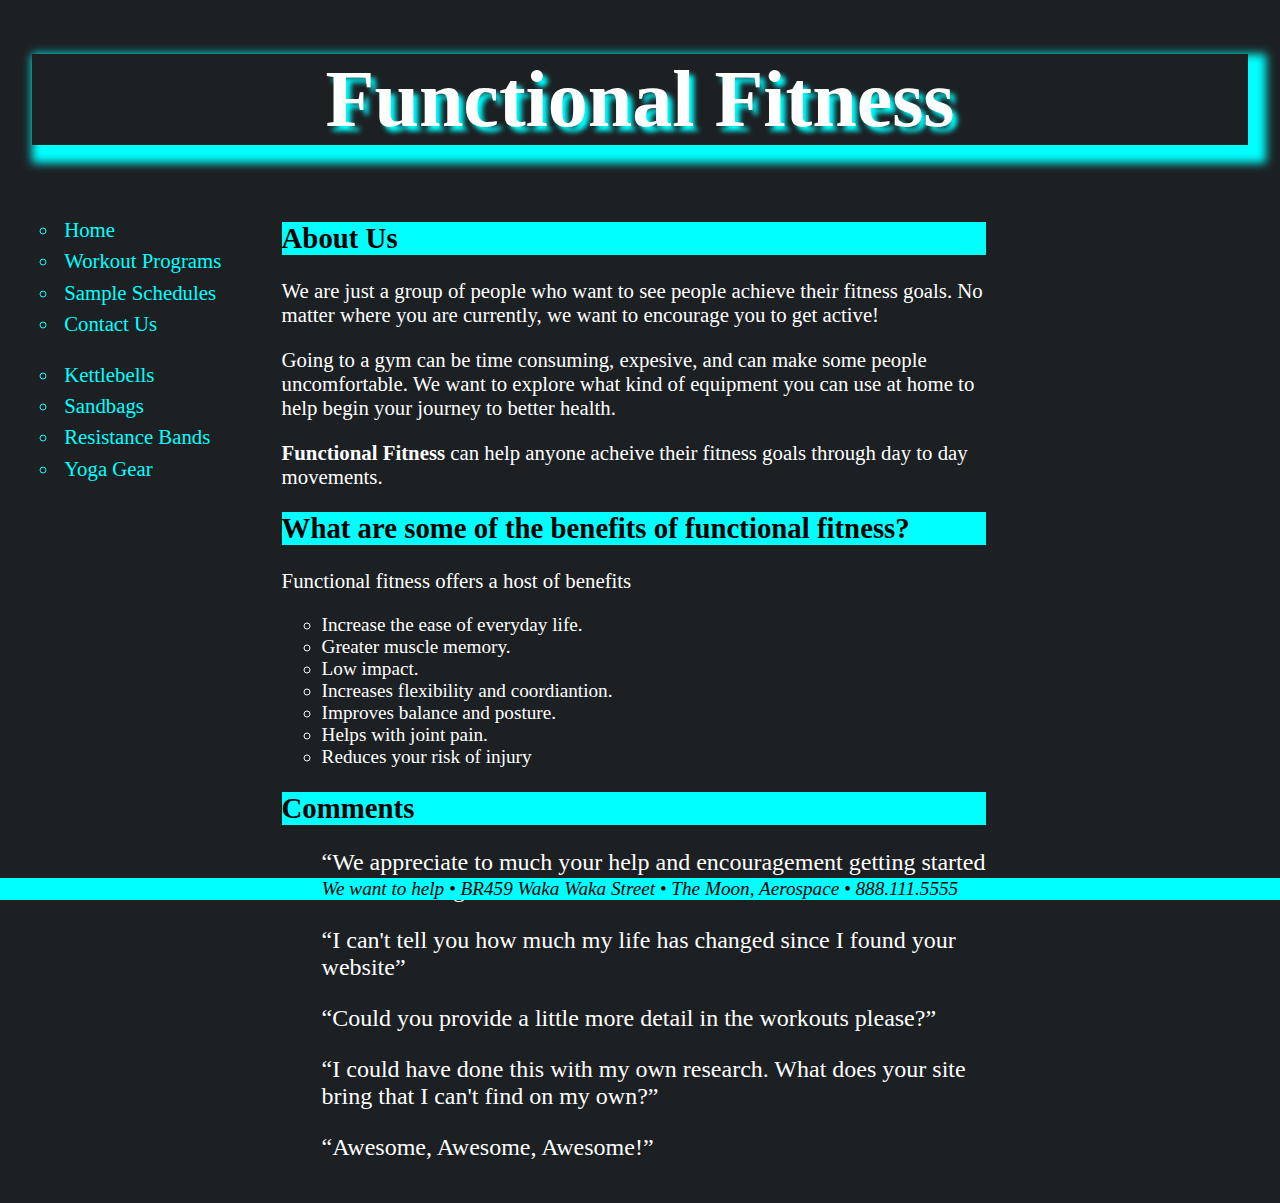
<file: index.html>
<!DOCTYPE html>
<html lang="en">

<head>


<meta charset="utf-8" />
<meta name="keywords"
	content="Workout, Fitness, Exercise, Health, Equipment" />
<title>Functinal Fitness</title>
<meta name="viewport" content="width=device-width, initial-scale=1" />
<link href="pr_layout1.css" rel="stylesheet" />
<link href="pr_styles.css" rel="stylesheet" />
<link href="pr_styles2.css" rel="stylesheet" />
</head>

<body>
	<header>
		<h1>Functional Fitness</h1>
    </header>

<nav class="horizontal">

<a id="navicon" href="#"><img src="pr_navicon.png" alt="" /></a>

	<ul class="mainmenu">
		 <li><a href="index.html">Home</a></li>
         <li><a href="workouts.html">Workout Programs</a></li>
         <li><a href="pr_schedule.html">Sample Schedules</a></li>
         <li><a href="contact.html">Contact Us</a></li>
         <li class="newgroup">
         <li><a href="https://www.kettlebellkings.com/" target="_blank">Kettlebells</a></li>
         <li><a href="https://www.repfitness.com/rep-sandbags/" target="_blank">Sandbags</a></li>
         <li><a href="https://www.rubberbanditz.com/" target="_blank">Resistance Bands</a></li>
         <li><a href="https://www.yogaoutlet.com/" target="_blank">Yoga Gear</a></li>
	</ul>
</nav>




<article id="about_us">
<h2>About Us</h2>
<p>
We are just a group of people who want to see people achieve their fitness goals. No matter where you are currently, we want to encourage you to get active!
    </p>
<p>
    Going to a gym can be time consuming, expesive, and can make some people uncomfortable. We want to explore what kind of equipment you can use at home to help begin your journey to better health.
    </p>

<p>
    <strong>Functional Fitness</strong> can help anyone acheive their fitness goals through day to day movements.
</p>

    <h2>What are some of the benefits of functional fitness?</h2>
    <p>Functional fitness offers a host of benefits</p>
    <ol>
        <li>Increase the ease of everyday life.</li>
        <li>Greater muscle memory.</li>
        <li>Low impact.</li>
        <li>Increases flexibility and coordiantion.</li>
        <li>Improves balance and posture.</li>
        <li>Helps with joint pain.</li>
        <li>Reduces your risk of injury</li>
    </ol>

      <h2>Comments</h2>
      <blockquote><q>We appreciate to much your help and encouragement getting started in our fitness goals.</q></blockquote>
      <blockquote><q>I can't tell you how much my life has changed since I found your website</q></blockquote>
      <blockquote><q>Could you provide a little more detail in the workouts please?</q></blockquote>
      <blockquote><q>I could have done this with my own research. What does your site bring that I can't find on my own?</q></blockquote>
      <blockquote><q>Awesome, Awesome, Awesome!</q></blockquote><br>

   </article>


<footer>
      <address>
      We want to help &#8226; BR459 Waka Waka Street &#8226; The Moon,
      Aerospace &#8226; 888.111.5555
      </address>
</footer>


</body>



</html>
</file>
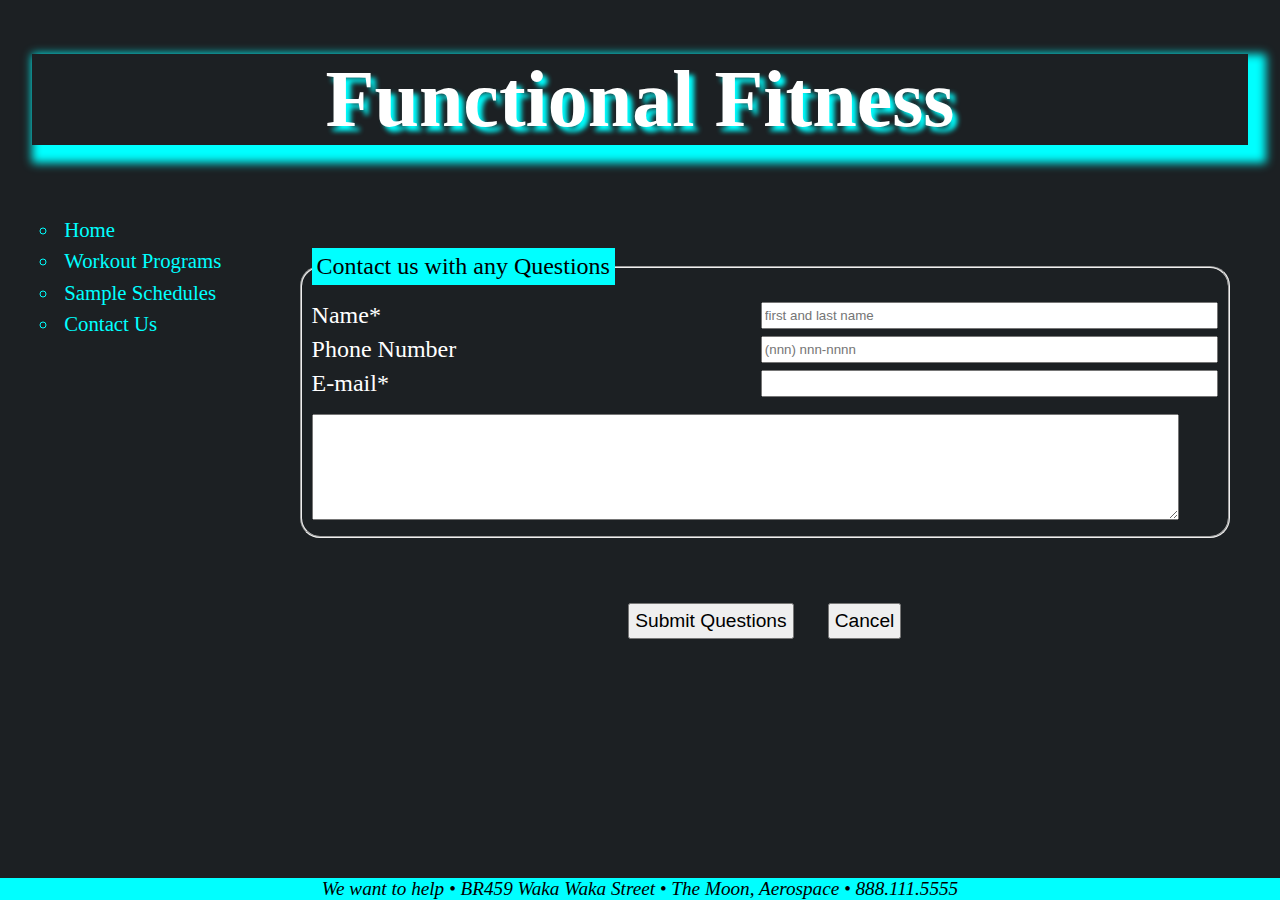
<file: contact.html>
<!DOCTYPE html>
<html lang="en">

<head>


<meta charset="utf-8" />
<meta name="keywords"
	content="Workout, Fitness, Exercise, Health, Equipment" />
<title>Functinal Fitness</title>
    <meta name="viewport" content="width=device-width, initial-scale=1" />
<link href="pr_layout1.css" rel="stylesheet" />
<link href="pr_styles.css" rel="stylesheet" />
    <link href="pr_styles2.css" rel="stylesheet" />
<link href="pr_workouts.css" rel="stylesheet" />
<link href="pr_contact.css" rel="stylesheet" />




</head>

<body>
	<header>
		<h1>Functional Fitness</h1>
	</header>

    <nav class="horizontal">

<a id="navicon" href="#"><img src="pr_navicon.png" alt="" /></a>



	<ul>
		 <li><a href="index.html">Home</a></li>
         <li><a href="workouts.html">Workout Programs</a></li>
         <li><a href="pr_schedule.html">Sample Schedules</a></li>
         <li><a href="contact.html">Contact Us</a></li>
    </ul>
    </nav>

<form id="survey" action="http://www.example.com/functionalfitness/contact" method="post">
    <fieldset id="custInfo">
<legend>Contact us with any Questions</legend>
<div class="formRow">
	<label for="name">Name*</label>
	<input name="custName" id="name" type="text" placeholder="first and last name" required />
</div>


<div class="formRow">
	<label for="phone">Phone Number</label>
	<input name="custPhone" id="phone" type="text" placeholder="(nnn) nnn-nnnn" pattern="^\d{10}$|^(\(\d{3}\)\s*)?d{3}[\s-]?\d{4}$"	/>
</div>

<div class="formRow">
	<label for="mail">E-mail*</label>
	<input name="custEmail" id="mail" type="email" required />
</div>


<label for="commBox"></label>
	<textarea name="custExp" id="commBox"></textarea>

</fieldset>

    <div id="buttons">
	<input type="submit" value="Submit Questions" />
	<input type="reset" value="Cancel" />
</div>

    </form>

        <footer>
      <address>
      We want to help &#8226; BR459 Waka Waka Street &#8226; The Moon,
      Aerospace &#8226; 888.111.5555
      </address>
</footer>


    </body>

</html>
</file>
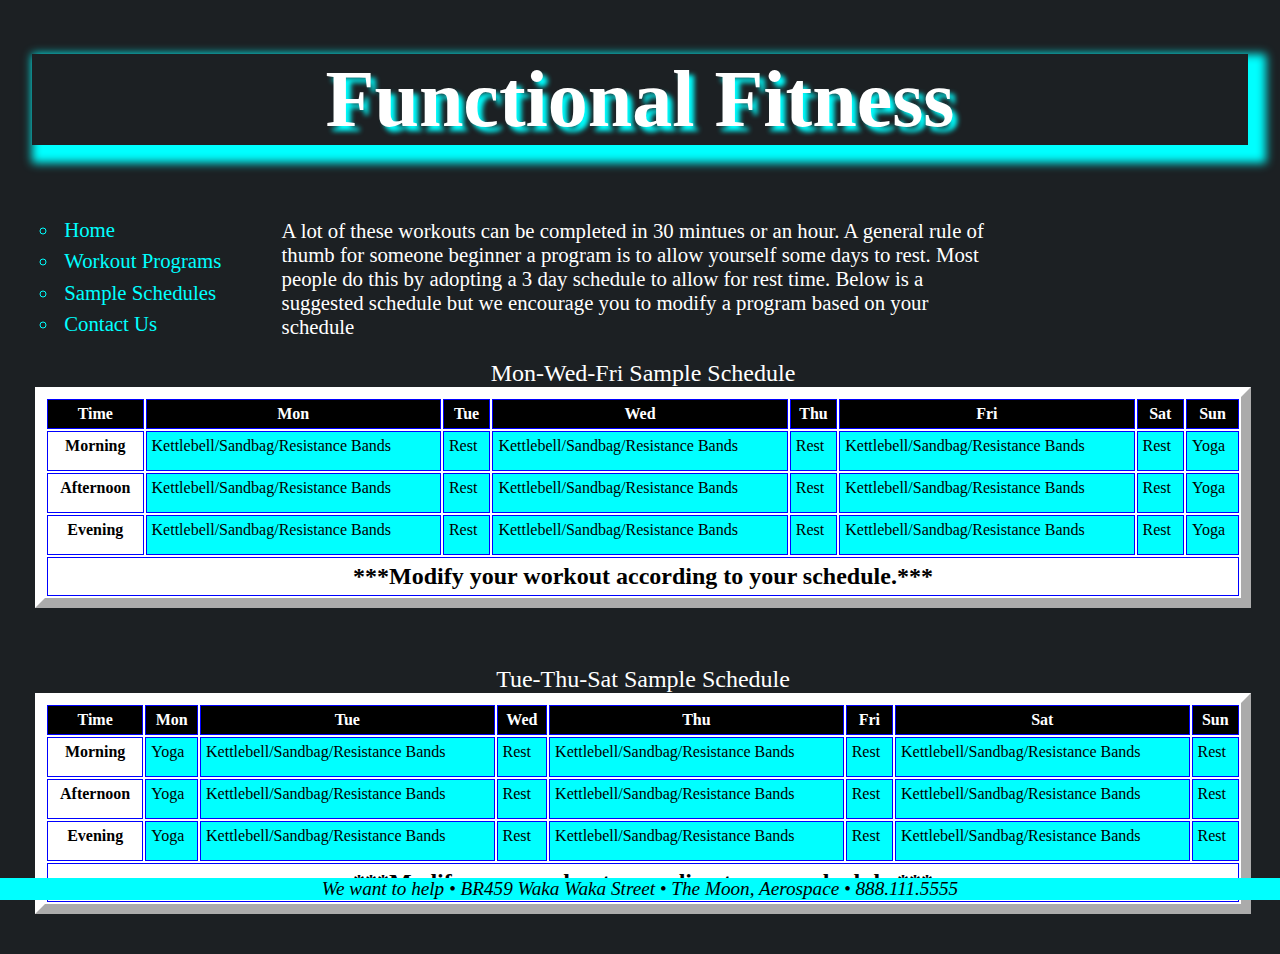
<file: pr_schedule.html>
<!DOCTYPE html>
<html lang="en">
<head>


   <meta charset="utf-8" />
   <meta name="viewport" content="width=device-width, initial-scale=1" />
   <title>Sample Schedules</title>
    <meta name="viewport" content="width=device-width, initial-scale=1" />
   <link href="pr_layout1.css" rel="stylesheet" />
   <link href="pr_styles.css" rel="stylesheet" />
   <link href="pr_styles2.css" rel="stylesheet" />
   <link href="pr_schedule.css" rel="stylesheet" />
</head>




<body>

    <header>
		<h1>Functional Fitness</h1>
	</header>

     <nav class="horizontal">

<a id="navicon" href="#"><img src="pr_navicon.png" alt="" /></a>



	<ul>
		 <li><a href="index.html">Home</a></li>
         <li><a href="workouts.html">Workout Programs</a></li>
         <li><a href="pr_schedule.html">Sample Schedules</a></li>
         <li><a href="contact.html">Contact Us</a></li>
    </ul>
    </nav>


         <article><p>A lot of these workouts can be completed in 30 mintues or an hour. A general rule of thumb for someone beginner a program is to allow yourself some days to rest.
             Most people do this by adopting a 3 day schedule to allow for rest time. Below is a suggested schedule but we encourage you to modify a program based on your schedule</p></article>

    <div id="schedule">
        <section id="main">
			<table class="schedule">
			<caption>Mon-Wed-Fri Sample Schedule</caption>
			<colgroup>
				<col id="firstCol" />
				<col class="dayCols" span="7" />
			</colgroup>
			<thead>
				<tr>
					<th>Time</th>
					<th>Mon</th>
					<th>Tue</th>
					<th>Wed</th>
					<th>Thu</th>
					<th>Fri</th>
					<th>Sat</th>
					<th>Sun</th>
				</tr>
			</thead>
			<tbody>
			<tr>
				<th>Morning</th>
					<td colspan="1">Kettlebell/Sandbag/Resistance Bands</td>
					<td colspan="1">Rest</td>
					<td colspan="1">Kettlebell/Sandbag/Resistance Bands</td>
					<td colspan="1">Rest</td>
					<td colspan="1">Kettlebell/Sandbag/Resistance Bands</td>
					<td colspan="1">Rest</td>
					<td colspan="1">Yoga</td>
			</tr>

			<tr>
				<th>Afternoon</th>
				<td colspan="1">Kettlebell/Sandbag/Resistance Bands</td>
					<td colspan="1">Rest</td>
					<td colspan="1">Kettlebell/Sandbag/Resistance Bands</td>
					<td colspan="1">Rest</td>
					<td colspan="1">Kettlebell/Sandbag/Resistance Bands</td>
					<td colspan="1">Rest</td>
					<td colspan="1">Yoga</td>
				</tr>
			<tr>
				<th>Evening</th>
				<td colspan="1">Kettlebell/Sandbag/Resistance Bands</td>
					<td colspan="1">Rest</td>
					<td colspan="1">Kettlebell/Sandbag/Resistance Bands</td>
					<td colspan="1">Rest</td>
					<td colspan="1">Kettlebell/Sandbag/Resistance Bands</td>
					<td colspan="1">Rest</td>
					<td colspan="1">Yoga</td>
			</tr>
                <tfoot>
				<tr>
					<td colspan="8"><b>***Modify your workout according to your schedule.***</b></td>
					</tr>
					</tfoot>
          </table><br>
       </section>

       <section>


			<table class="schedule">
			<caption>Tue-Thu-Sat Sample Schedule</caption>
			<colgroup>
				<col id="firstCol1" />
				<col class="dayCols" span="7" />
			</colgroup>
			<thead>
				<tr>
					<th>Time</th>
					<th>Mon</th>
					<th>Tue</th>
					<th>Wed</th>
					<th>Thu</th>
					<th>Fri</th>
					<th>Sat</th>
					<th>Sun</th>
				</tr>
			</thead>
			<tbody>

			<tr>
				<th>Morning</th>
				    <td colspan="1">Yoga</td>
					<td colspan="1">Kettlebell/Sandbag/Resistance Bands</td>
					<td colspan="1">Rest</td>
					<td colspan="1">Kettlebell/Sandbag/Resistance Bands</td>
				    <td colspan="1">Rest</td>
					<td colspan="1">Kettlebell/Sandbag/Resistance Bands</td>
					<td colspan="1">Rest</td>
			</tr>

			<tr>
				<th>Afternoon</th>
				    <td colspan="1">Yoga</td>
					<td colspan="1">Kettlebell/Sandbag/Resistance Bands</td>
					<td colspan="1">Rest</td>
					<td colspan="1">Kettlebell/Sandbag/Resistance Bands</td>
				    <td colspan="1">Rest</td>
					<td colspan="1">Kettlebell/Sandbag/Resistance Bands</td>
					<td colspan="1">Rest</td>
			</tr>

			<tr>
				<th>Evening</th>
				    <td colspan="1">Yoga</td>
					<td colspan="1">Kettlebell/Sandbag/Resistance Bands</td>
					<td colspan="1">Rest</td>
					<td colspan="1">Kettlebell/Sandbag/Resistance Bands</td>
				    <td colspan="1">Rest</td>
					<td colspan="1">Kettlebell/Sandbag/Resistance Bands</td>
					<td colspan="1">Rest</td>
			</tr>

			</tbody>

			<tfoot>
				<tr>
					<td colspan="8"><b>***Modify your workout according to your schedule.***</b></td>
					</tr>
            </tfoot>

			</table>

      </section>
    </div>

    <footer>
      <address>
      We want to help &#8226; BR459 Waka Waka Street &#8226; The Moon,
      Aerospace &#8226; 888.111.5555
      </address>
</footer>



    </body>

</html>
</file>
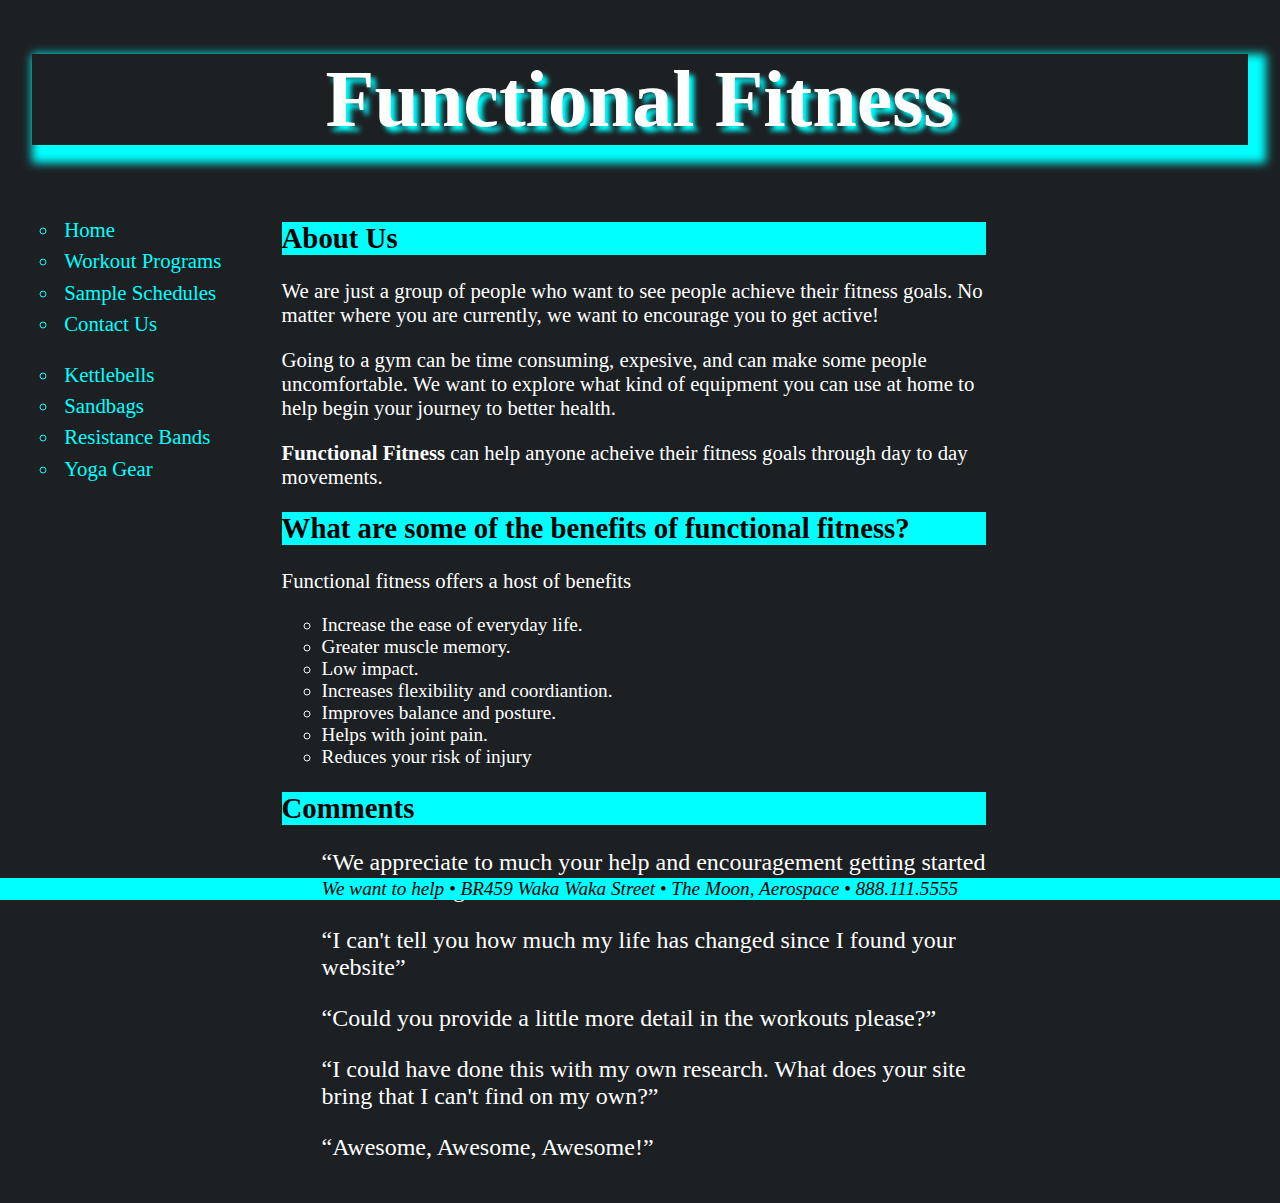
<file: Project.html>
<!DOCTYPE html>
<html lang="en">

<head>


<meta charset="utf-8" />
<meta name="keywords"
	content="Workout, Fitness, Exercise, Health, Equipment" />
<title>Functinal Fitness</title>
<meta name="viewport" content="width=device-width, initial-scale=1" />
<link href="pr_layout1.css" rel="stylesheet" />
<link href="pr_styles.css" rel="stylesheet" />
<link href="pr_styles2.css" rel="stylesheet" />
</head>

<body>
	<header>
		<h1>Functional Fitness</h1>
    </header>

<nav class="horizontal">
    
<a id="navicon" href="#"><img src="pr_navicon.png" alt="" /></a>
    
	<ul class="mainmenu">
		 <li><a href="Project.html">Home</a></li>
         <li><a href="workouts.html">Workout Programs</a></li>
         <li><a href="pr_schedule.html">Sample Schedules</a></li>
         <li><a href="contact.html">Contact Us</a></li>
         <li class="newgroup">
         <li><a href="https://www.kettlebellkings.com/" target="_blank">Kettlebells</a></li>
         <li><a href="https://www.repfitness.com/rep-sandbags/" target="_blank">Sandbags</a></li>
         <li><a href="https://www.rubberbanditz.com/" target="_blank">Resistance Bands</a></li>
         <li><a href="https://www.yogaoutlet.com/" target="_blank">Yoga Gear</a></li>
	</ul>
</nav>




<article id="about_us">
<h2>About Us</h2>
<p>
We are just a group of people who want to see people achieve their fitness goals. No matter where you are currently, we want to encourage you to get active!
    </p>
<p>
    Going to a gym can be time consuming, expesive, and can make some people uncomfortable. We want to explore what kind of equipment you can use at home to help begin your journey to better health.
    </p>

<p>
    <strong>Functional Fitness</strong> can help anyone acheive their fitness goals through day to day movements.
</p>
    
    <h2>What are some of the benefits of functional fitness?</h2>
    <p>Functional fitness offers a host of benefits</p>
    <ol>
        <li>Increase the ease of everyday life.</li>
        <li>Greater muscle memory.</li>
        <li>Low impact.</li>
        <li>Increases flexibility and coordiantion.</li>
        <li>Improves balance and posture.</li>
        <li>Helps with joint pain.</li>
        <li>Reduces your risk of injury</li>
    </ol>

      <h2>Comments</h2>
      <blockquote><q>We appreciate to much your help and encouragement getting started in our fitness goals.</q></blockquote>
      <blockquote><q>I can't tell you how much my life has changed since I found your website</q></blockquote>
      <blockquote><q>Could you provide a little more detail in the workouts please?</q></blockquote>
      <blockquote><q>I could have done this with my own research. What does your site bring that I can't find on my own?</q></blockquote>
      <blockquote><q>Awesome, Awesome, Awesome!</q></blockquote><br>
    
   </article>

 
<footer>
      <address>
      We want to help &#8226; BR459 Waka Waka Street &#8226; The Moon, 
      Aerospace &#8226; 888.111.5555
      </address>
</footer>


</body>
    
   
    
</html>
</file>
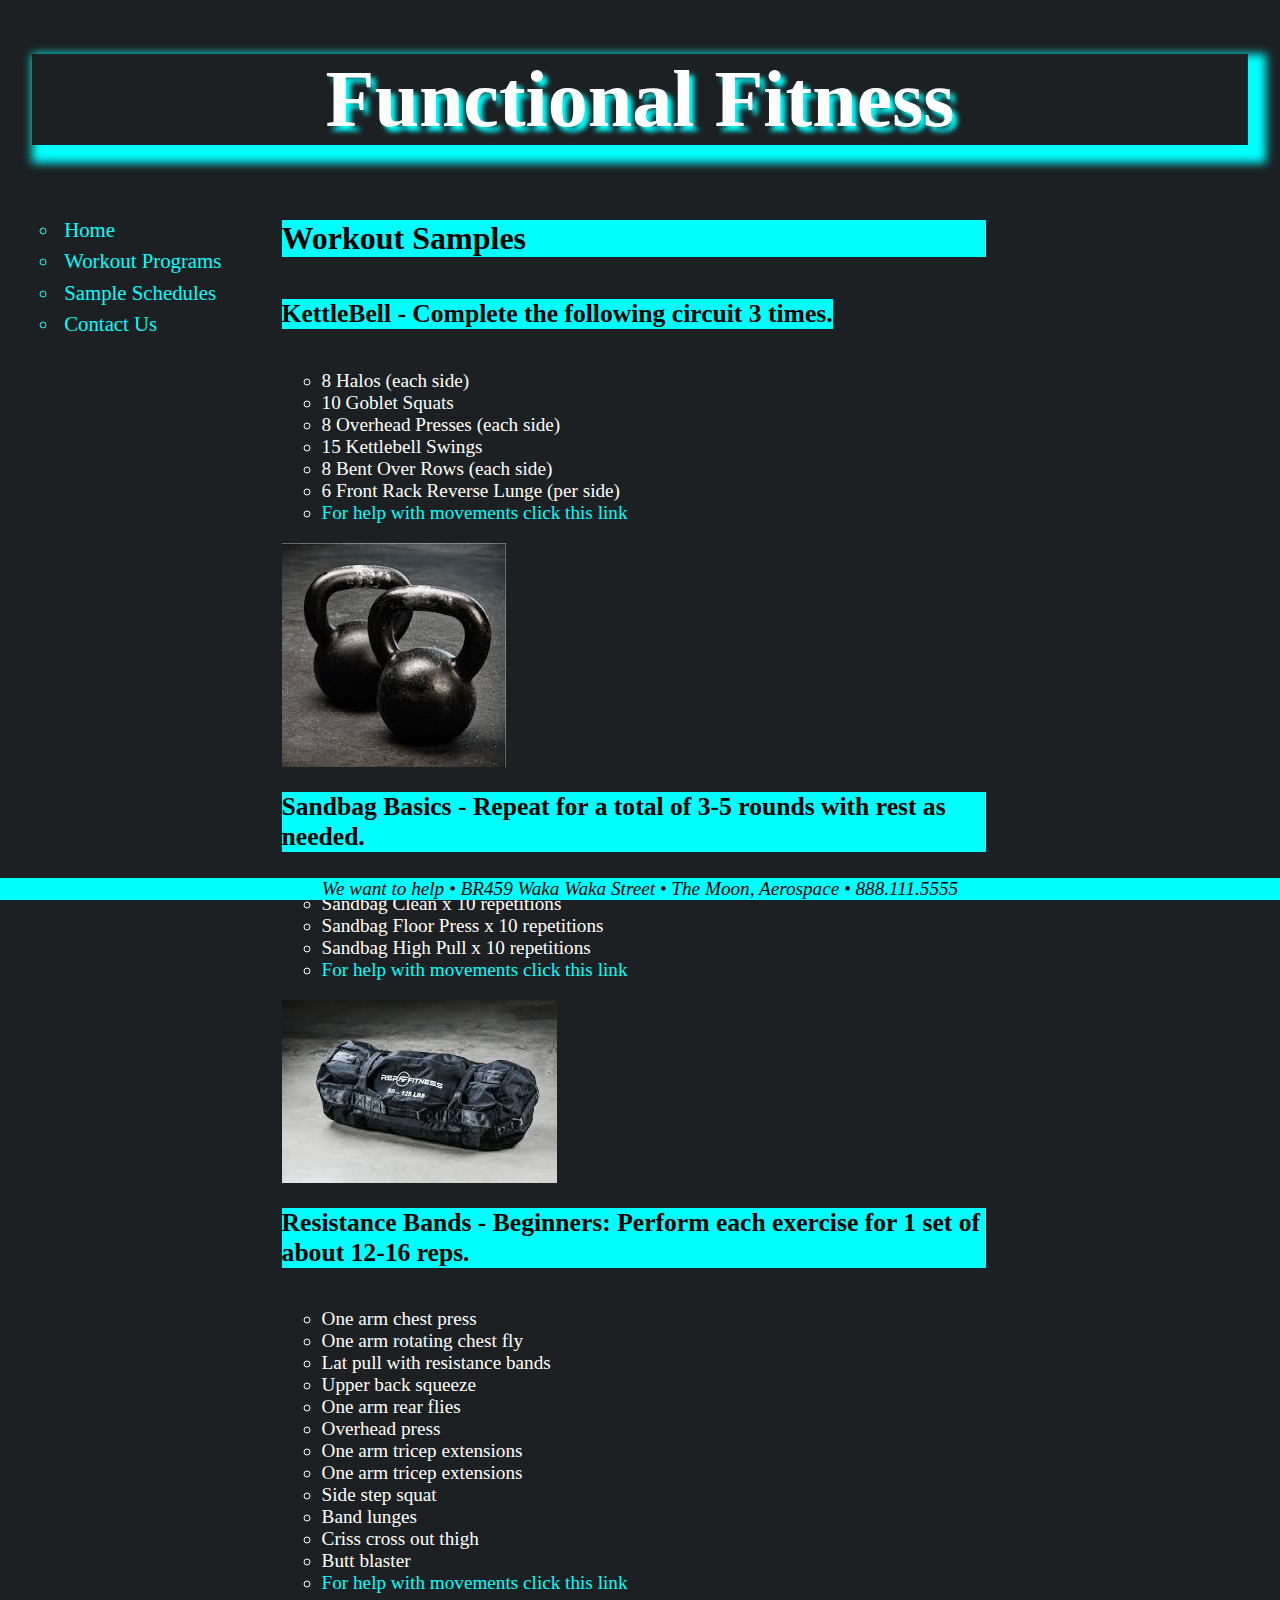
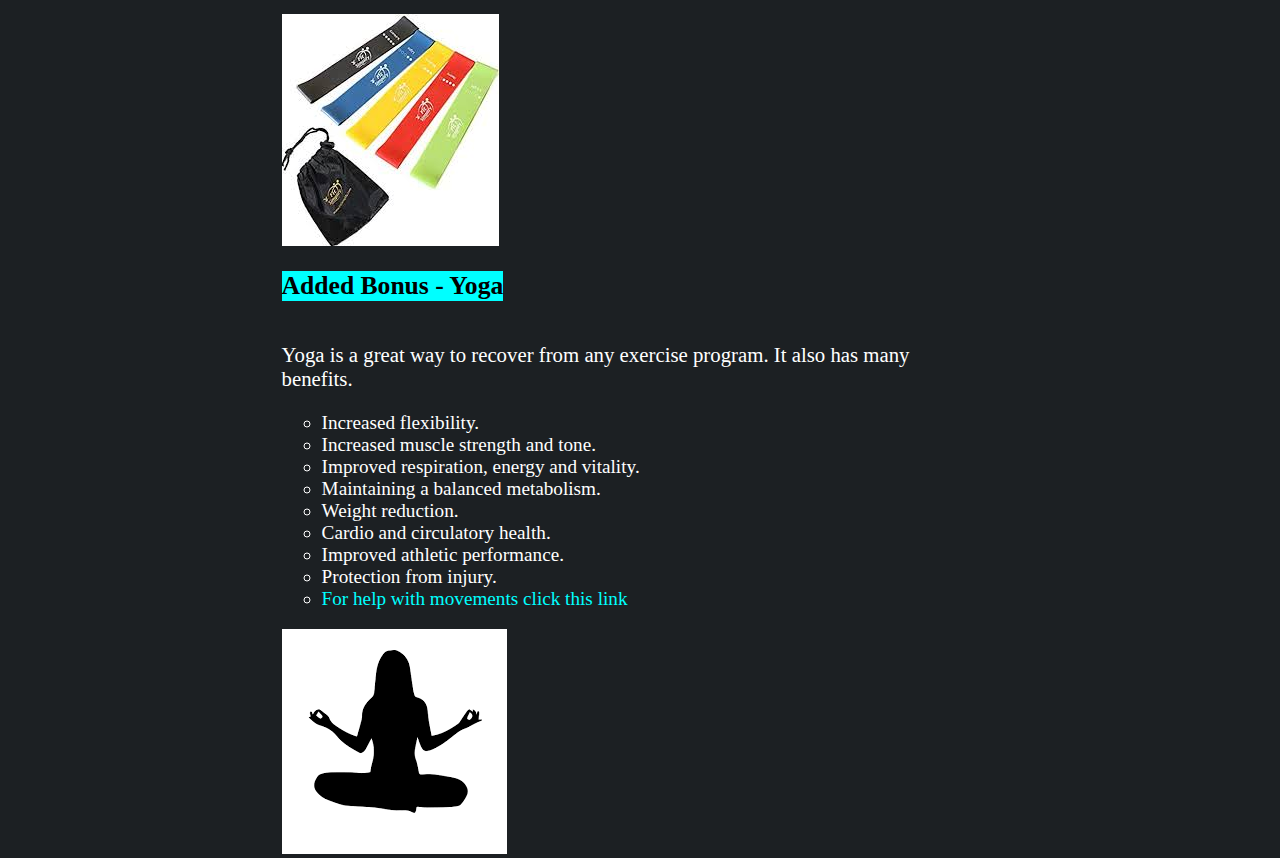
<file: workouts.html>
<!DOCTYPE html>
<html lang="en">

<head>


<meta charset="utf-8" />
<meta name="keywords"
	content="Workout, Fitness, Exercise, Health, Equipment" />
<title>Functinal Fitness</title>
    <meta name="viewport" content="width=device-width, initial-scale=1" />
<link href="pr_layout1.css" rel="stylesheet" />
<link href="pr_styles.css" rel="stylesheet" />
<link href="pr_styles2.css" rel="stylesheet" />
<link href="pr_workouts.css" rel="stylesheet" />




</head>

<body>
	<header>
		<h1>Functional Fitness</h1>
	</header>

    <nav class="horizontal">

<a id="navicon" href="#"><img src="pr_navicon.png" alt="" /></a>



	<ul>
		 <li><a href="index.html">Home</a></li>
         <li><a href="workouts.html">Workout Programs</a></li>
         <li><a href="pr_schedule.html">Sample Schedules</a></li>
         <li><a href="contact.html">Contact Us</a></li>
    </ul>
    </nav>

    <article>
    <h1>Workout Samples</h1>
        <h2>KettleBell - Complete the following circuit 3 times.</h2>

        <ol>
            <li>8 Halos (each side)</li>
            <li>10 Goblet Squats</li>
            <li>8 Overhead Presses (each side)</li>
            <li>15 Kettlebell Swings</li>
            <li>8 Bent Over Rows (each side)</li>
            <li>6 Front Rack Reverse Lunge (per side)</li>
            <li><a href="https://www.nerdfitness.com/blog/the-20-minute-beginner-kettlebell-workout-build-muscle-and-burn-fat/" target="_blank">For help with movements click this link</a></li>
        </ol>
         <img src="images.jpg" alt="" />

    <h2>Sandbag Basics - Repeat for a total of 3-5 rounds with rest as needed.</h2>
    <ol>

        <li>Sandbag Clean x 10 repetitions</li>
        <li>Sandbag Floor Press x 10 repetitions</li>
        <li>Sandbag High Pull x 10 repetitions</li>
        <li><a href="https://breakingmuscle.com/fitness/5-week-sandbag-workout-program-week-1-get-started" target="_blank">For help with movements click this link</a></li>
    </ol>
        <img src="sandbag.jpg" alt="" />

    <h2>Resistance Bands - Beginners: Perform each exercise for 1 set of about 12-16 reps.</h2>
    <ol>

        <li>One arm chest press</li>
        <li>One arm rotating chest fly</li>
        <li>Lat pull with resistance bands</li>
        <li>Upper back squeeze</li>
        <li>One arm rear flies</li>
        <li>Overhead press</li>
        <li>One arm tricep extensions</li>
        <li>One arm tricep extensions</li>
        <li>Side step squat</li>
        <li>Band lunges</li>
        <li>Criss cross out thigh</li>
        <li>Butt blaster</li>
        <li><a href="https://www.verywellfit.com/beginner-total-body-resistance-band-workout-1231110" target="_blank">For help with movements click this link</a></li>

    </ol>
        <img src="bands.jpg" alt="" /><br>

        <h2>Added Bonus - Yoga</h2>
        <p>Yoga is a great way to recover from any exercise program. It also has many benefits. </p>
            <ol>

                <li>Increased flexibility.</li>
                <li>Increased muscle strength and tone.</li>
                <li>Improved respiration, energy and vitality.</li>
                <li>Maintaining a balanced metabolism.</li>
                <li>Weight reduction.</li>
                <li>Cardio and circulatory health.</li>
                <li>Improved athletic performance.</li>
                <li>Protection from injury.</li>
                <li><a href="https://www.realsimple.com/health/fitness-exercise/stretching-yoga/yoga-workout-0" target="_blank">For help with movements click this link</a></li>

           </ol>
            <img src="yoga.png" alt="" />

    </article><br>





<footer>
      <address>
      We want to help &#8226; BR459 Waka Waka Street &#8226; The Moon,
      Aerospace &#8226; 888.111.5555
      </address>
</footer>






    </body>
</html>
</file>
<file: pr_layout1.css>
@charset "utf-8";






/* HTML and Body Styles */

	
body {
  margin: 0;    
  width: 100%;
    
}

body > header {
    margin: auto;
    font-size: 2.5em;
    width: 95%;
    
}

body > nav {
    width: 18%;
    float: left;
    margin:  0 0 0 1.5%;
    
}


body > article {
    width: 55%;
    float: left;
    margin: 0 0 0 2.5%;
	
}
	
body > article > blockquote {
    width: 95%;
    float: none;
	
}

body > aside {
    width: 20%;
    float: right;
    margin: 0 0 0 2.5% ;
}


body > footer {
    background: aqua;
    color: black;
    text-align: center;
    position: fixed;
    bottom: 0;
    width: 100%;
    font-size: 1.2em;
}
</file>
<file: pr_styles.css>
@charset "utf-8";


/* HTML Styles */

html {
    background-color: rgb(28,32,35)
}

/* Body Styles */

body > header {
color: white;
text-align: center;
box-shadow: 9px 9px 9px 9px aqua;
    
}

body > header > h1 {
    text-shadow: 5px 5px 5px aqua;
}


body > article> h1 {
    font-size: 2.0em;
    background-color: aqua;
	color: black;
}

body > article p {
    font-size: 1.3em;
    color: white
}

body > article > blockquote {
    font-size: 1.5em;
    color: white
}


body > article > h2 {
    font-size: 1.8em;
    background-color: aqua;
    color: black;

}

body > article > ol {
    font-size: 1.2em;
    color: white;
}

body > article > ol > li {
    list-style-type: circle
}


body > article > ol > li > a{
color:aqua;
text-decoration: none;
}
    
body > div > section > h2 {
    font-size: 1.8em;
    background-color: aqua;
    color: black;
    
}

body > div > section > p {
    
    margin-left: 22%;
    font-size: 1.5em;
    color: white;
}

body > nav > ul > li > a:hover {
    background-color: yellow;
}


/* Navigation Styles */

nav > h1 {
    background-color:aqua; 
}

nav > ul > li {
	font-size: 1.3em;
    line-height: 1.5em;
	list-style-type: circle;
    color: aqua;
	padding-left: 5px;

}


nav > ul > li > a {
color:aqua;
text-decoration: none;
    
}

nav > ul > li.newgroup {
    margin-top: 20px;
    list-style-type: none;
}


/* Aside and Blockquotes Styles */

aside {
    font-size: 1.4em;
    flex-wrap: nowrap;
    flex-flow: column;
}

aside > h1 {
    background-color: aqua;
}
aside > blockquote {
    
    color: aqua;
    margin: 20px 5px;
}

/* Footer Styles */
</file>
<file: pr_styles2.css>
@charset "utf-8";



/* ================
   Base Flex Styles
   ================
*/

  a#navicon {
	  display: none;
  }

aside {
	-webkit-flex: 1 1 120px;
	flex: 1 1 120px;
}

/* =========================
   Mobile Styles: 0 to 640px 
   =========================
*/

@media only screen and (max-width: 640px) {
    
      
     
    body > article {
        float: right;
    }

    body > section > p {
        float: right;
    }
    
    nav.horizontal a {
		font-size: 1.0em;
	}

    
    a#navicon {
	   display: block;
       background-color: aqua;
   }
   
    nav.horizontal h1 {
        display: none;
    }
    
   nav.horizontal ul {
	   display: none;
   }
   
   a#navicon:hover+ul, nav.horizontal ul:hover {
       
	   display: block;
   }
    
    ul.mainmenu { 
display: none;
}

a.mainmenu:hover+ul.mainmenu, ul.mainmenu:hover{
	display: block;
}

		
   
}
</file>
<file: pr_workouts.css>
@charset "utf-8";


/* HTML Styles */

html {
    background-color: rgb(28,32,35)
}

/* Body Styles */

body > header {
color: white;
width: 95%;
text-align: center;
box-shadow: 9px 9px 9px 9px aqua;
    
}

body > header > h1 {
    text-shadow: 5px 5px 5px aqua;
}


body > article > h1 {
    width: 100%;
    font-size: 2.0em;
    background-color: aqua;
	color: black;
}

body > article p {
    font-size: 1.3em;
    color: white
}

body > article > h2 {
    display: inline-block;
    font-size: 1.6em;
    background-color: aqua;
    color: black;

}

body > article > ol {
    display: block;
    font-size: 1.2em;
    color: white;
}


body > article > ol > li {
    list-style-type: circle
}


body > article > ol > li > a{
color:aqua;
text-decoration: none;
    
}

/* Navigation Styles */

nav > h1 {
    background-color:aqua; 
}

nav > ul > li {
	font-size: 1.3em;
    line-height: 1.5em;
	list-style-type: circle;
    color: aqua;
	padding-left: 5px;

}


nav > ul > li > a {
color:aqua;
text-decoration: none;
    
}

nav > ul > li.newgroup {
    margin-top: 20px;
    list-style-type: none;
}


/* Footer Styles */

body > footer {
    background: aqua;
    color: black;
    text-align: center;
    position: fixed;
    bottom: 0;
    width: 100%;
    font-size: 1.2em;
}
</file>
<file: pr_contact.css>
@charset "utf-8";


/* Form Layout Styles */


form#survey {
	display: -webkit-flex;
	display: flex;
	-webkit-flex-flow: row wrap;
	flex-flow: row wrap;
}

form#survey > fieldset {
	background-color: rgb(28,32,35);
	border-radius: 20px;
	-webkit-flex: 1 1 300px;
	flex: 1 1 300px;
	font-size: 1.5em;
	padding: 10px;
	margin: 50px;
}

div.formRow{
	display: -webkit-flex;
	display: flex;
	-webkit-flex-flow: row wrap;
	flex-flow: row wrap;
	margin: 7px 0px;
    color: white;
}

div.formRow > * {
	-webkit-flex: 1 1 150px;
	flex: 1 1 150px;
}


/* Legend Styles */

legend {
	background-color: aqua;
	color: black;
	padding: 5px;
}


/* Text Area Styles */

textarea {
	margin-top: 10px;
	height: 100px;
	width: 95%;
}


/* Spinner Styles */

div.formRow > input#dineSpin {
	-webkit-flex: 0 0 50px;
	flex: 0 0 50px;
}



/* Form Button Styles */

div#buttons {
	text-align: center;
	width: 100%;
}

input[type='submit'], input[type='reset'] {
	font-size: 1.2em;
	padding: 5px;
	margin: 15px;
}



/* Validation Styles */

input:focus, select:focus, textarea:focus {
	background-color: rgb(220,255, 220);
}
</file>
<file: pr_schedule.css>
@charset "utf-8";



table.schedule {
	background: white;
	border: 10px outset white;
	font-size: 1.0em;
	width: 95%;
    margin: 0 25px 40px 35px;
}

/* Table Cell Styles */

table.schedule th, table.schedule td {
	border: 1px solid blue; 
	padding: 5px;
	vertical-align: top;
}

/* Table Caption Styles */

table.schedule caption {
	caption-side: top;
	text-align: center;
    color: white;
    font-size: 1.5em;
}


/* Row Group Styles */

table.schedule thead {
	background: black;
	color: white;
}

table.schedule tfoot {
    font-size: 1.5em;
	background: white;
	color: black;
    text-align: center;
}

table.schedule thead tr {
	height: 30px;
}

table.schedule tbody tr {
	height: 40px;
}


/* Column Group Styles */

col#firstCol {
	background: white;
}

col.dayCols {
	background: aqua;
}

/* Footer Styles */

body > footer {
    background: aqua;
    color: black;
    text-align: center;
    position: fixed;
    bottom: 0;
    width: 100%;
    font-size: 1.2em;
}
</file>
